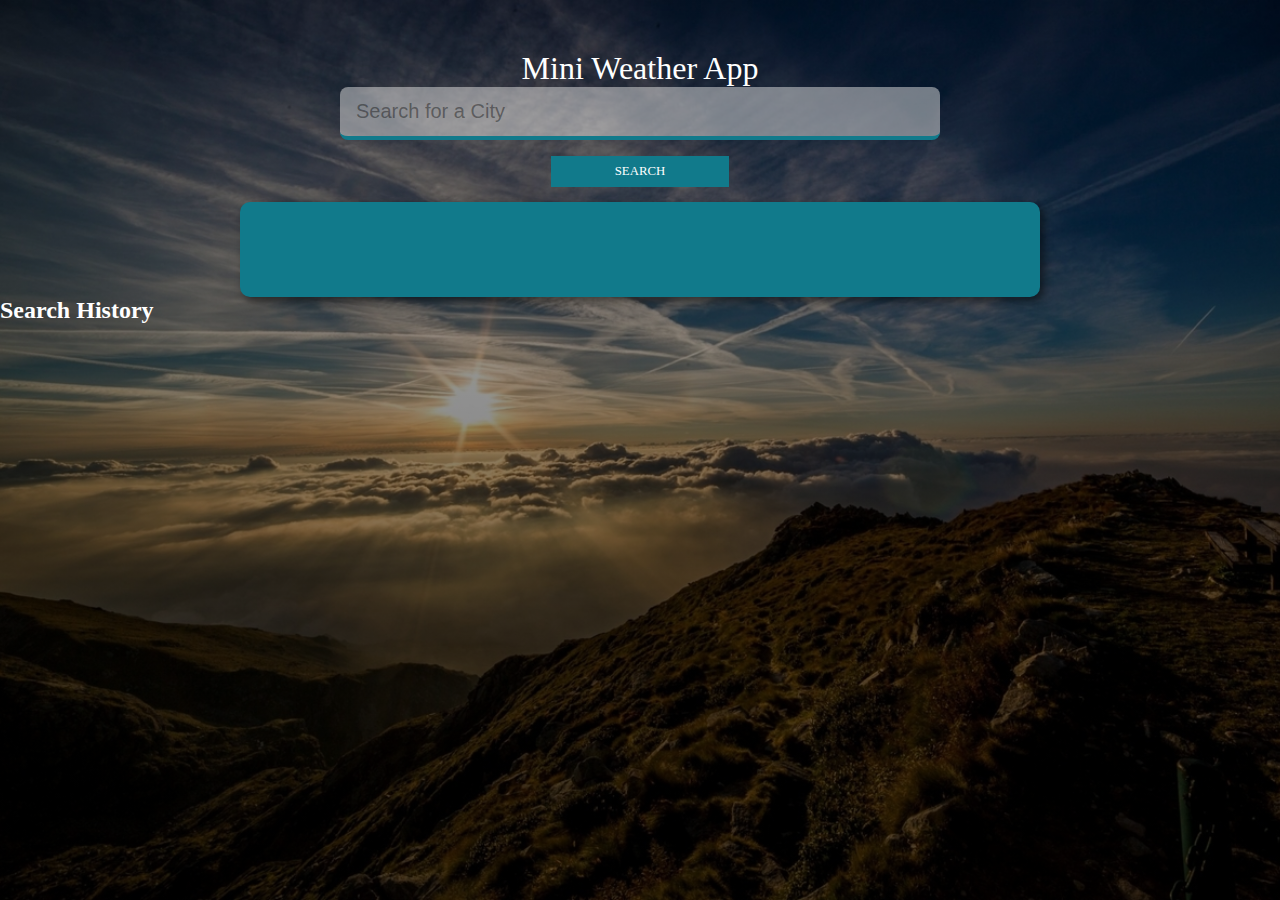
<file: index.html>
<!DOCTYPE html>
<html lang="en">
<head>
    <meta charset="UTF-8">
    <meta name="viewport" content="width=device-width, initial-scale=1.0, maximum-scale=5">
    <meta http-equiv="X-UA-Compatible" content="ie=edge">
    <link rel="stylesheet" href="https://stackpath.bootstrapcdn.com/bootstrap/4.5.0/css/bootstrap.min.css" integrity="sha384-9aIt2nRpC12Uk9gS9baDl411NQApFmC26EwAOH8WgZl5MYYxFfc+NcPb1dKGj7Sk" crossorigin="anonymous">
    <meta name="theme-color" content="#117a8b">
    <meta name="description" content="A simple weather app to help you keep track of your favorite cities' forecasts">
    <link rel="apple-touch-icon" sizes="180x180" href="img/icons/icon-180x180.png">
    <link rel="icon" type="image/png" sizes="32x32" href="img/icons/icon-32x32.png">
    <link rel="icon" type="image/png" sizes="16x16" href="img/icons/icon-16x16.png">
    <link rel="icon" type="image/png" sizes="96x96" href="img/icons/icon-96x96.png">

    <link rel="stylesheet" href="css/style.css"/>

    <!-- <script src="https://cdnjs.cloudflare.com/ajax/libs/materialize/1.0.0/js/materialize.min.js"></script> -->
    <link rel="manifest" href="manifest.webmanifest">
    <title>Gidi Weather</title>
</head>
<body>
  <div class="app-wrap">
    <header class="container">
      <label for="search-box" class="mb-3">Mini Weather App </label>
      <input type="text" id="search-box" class="search-box" autocomplete="off" placeholder="Search for a City" aria-placeholder="Search for a City">
      <input type="button" value="Search" class="btn btn-submit">
    </header>
    <main>
      <section class="weather-data container my-3">
        <div class="location">
          <div class="city"></div>
          <div class="date"></div>
        </div>  
        <div class="current">
          <div class="temp"></div>
          <div class="weather"></div>
          <div class="hi-low"></div>
        </div>
      </section>
    </main>

    <footer>
      <section class="history container my-5">
        <h2>Search History</h2>
        <div class="row my-3" id="searchHistory">
          </div>
      </section>
    </footer>
  </div>
 
</body>
<script src="https://cdnjs.cloudflare.com/ajax/libs/jquery/3.5.1/jquery.min.js"></script>
<script src="https://cdn.jsdelivr.net/npm/popper.js@1.16.0/dist/umd/popper.min.js" integrity="sha384-Q6E9RHvbIyZFJoft+2mJbHaEWldlvI9IOYy5n3zV9zzTtmI3UksdQRVvoxMfooAo" crossorigin="anonymous"></script>
<script src="https://stackpath.bootstrapcdn.com/bootstrap/4.5.0/js/bootstrap.min.js" integrity="sha384-OgVRvuATP1z7JjHLkuOU7Xw704+h835Lr+6QL9UvYjZE3Ipu6Tp75j7Bh/kR0JKI" crossorigin="anonymous"></script>
<script src="js/app.js"></script>
</html>
</file>
<file: css/style.css>
*{
    margin: 0;
    padding: 0;
    box-sizing: border-box;
  }
  
body {
    font-family: 'montserrat', 'sans-serif';
    background-image: url('../img/dawn-img.jpg');
    background-size: cover;
    background-position: top center;
}

.app-wrap {
    display: flex;
    flex-direction: column;
    min-height: 100vh;
    background-image: linear-gradient(to bottom, rgba(0,0,0,0.3), rgba(0,0,0,0.6));
    color: #FFF;
}

header {
    display: flex;
    flex-direction: column;
    justify-content: center;
    align-items: center;
    padding: 50px 15px 15px;
}

header label {
    font-size: 2rem;
    text-align: center;
}

header input[type="text"] {
    width: 100%;
    max-width: 600px;
    padding: .8rem 1rem;
    margin-bottom: 1rem;
    border: none;
    outline: none;
    background-color: rgba(225, 225, 225, 0.5);
    border-radius: 8px;
    border-bottom: 4px solid #117a8b;
    color: #313131;
    font-size: 20px;
    font-weight: 300;
    transition: 0.2s ease-out;
}

header input[type="text"]:focus {
    background-color: rgba(225, 225, 225, 0.8);
}

header input[type="text"]::placeholder {
    color: rgba(0, 0, 0, 0.4);
}

header input[type="button"] {
    background-color: #117a8b;
    color: #FFF;
    padding: .5rem 4rem;
    border: 0;
    text-transform: uppercase;
    font-size: .8rem;
    font-family: inherit;
}
.weather-data {
    flex: 1 1 100%;
    padding: 25px 25px 50px;
    margin: 0 auto;
    width: 80%;
    max-width: 800px;
    display: flex;
    flex-direction: column;
    align-items: center;
    text-align: center;
    background-color: #117a8b;
    box-shadow: 4px 4px 8px rgb(0, 0, 0, 0.5);
    border-radius: 10px;
}

.location .city {
    font-size: 32px;
    font-weight: 500;
    margin-bottom: 5px;
}

.location .date {
    font-size: 16px;
}

.current .temp {
    font-size: 7.5rem;
    font-weight: 500;
    margin: .5rem 0;
    text-shadow: 2px 10px rgba(0, 0, 0, 0.6);
}

.current .temp span {
    font-weight: 500;
}

.current .weather {
    font-size: 32px;
    font-weight: 700;
    font-style: italic;
    margin-bottom: 15px;
    text-shadow: 0px 3px rgba(0, 0, 0, 0.4);
}

.current .hi-low {
    font-size: 24px;
    font-weight: 500;
    text-shadow: 0px 4px rgba(0, 0, 0, 0.4);
}

/* .row {
    display: flex;
    flex-direction: row;
} */

.card {
    background-color: #117a8b;
    width: 85%;
    max-width: 10rem;
    padding: 1rem .5rem;
    margin: .4rem .25rem;
    border-radius: 5px;
    box-shadow: 4px 4px 8px rgb(0, 0, 0, 0.5);
}

.card .city {
    font-size: 22px;
    font-weight: 200;
    margin-bottom: 3px;
}

.card .temp {
    font-size: 26px;
    font-weight: 300;
    margin: 0 0 3px 0;
    text-shadow: 1px 3px rgba(0, 0, 0, 0.4);  
}

.card .weather {
    font-size: 20px;
    font-weight: 500;
    font-style: italic;
    margin: 8px 0;
    text-shadow: 0px 1px rgba(0, 0, 0, 0.2);
}
</file>
